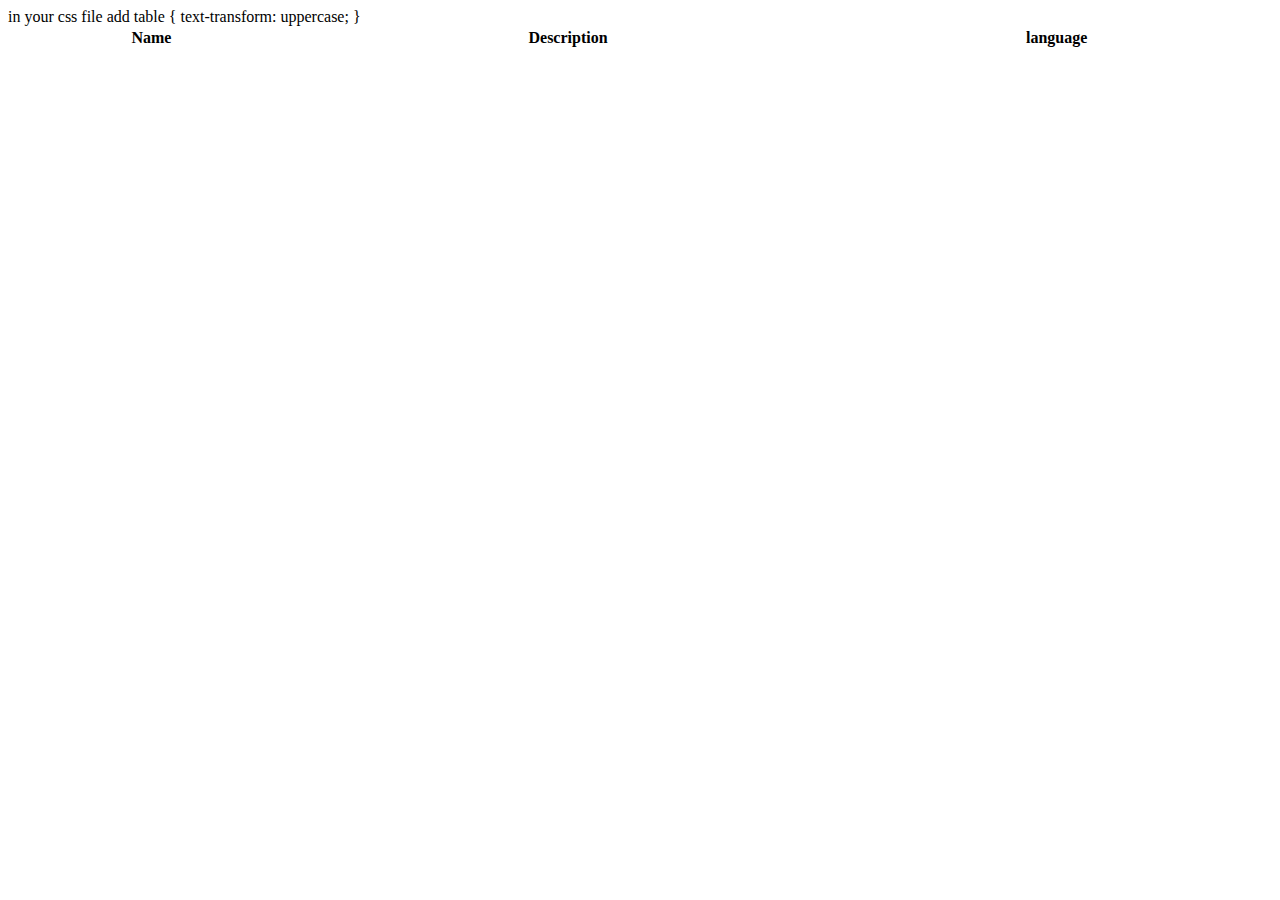
<file: hill.html>
<!DOCTYPE html>
<head><title>header</title></head>
<body>
<table style="width:100%">
        <tr>
          <th>Name</th>
          <th>Description</th>
          <th>language</th>
        </tr>
        </body>
        </html>

    in your css file add

        table {
          text-transform: uppercase;
        }
</file>
